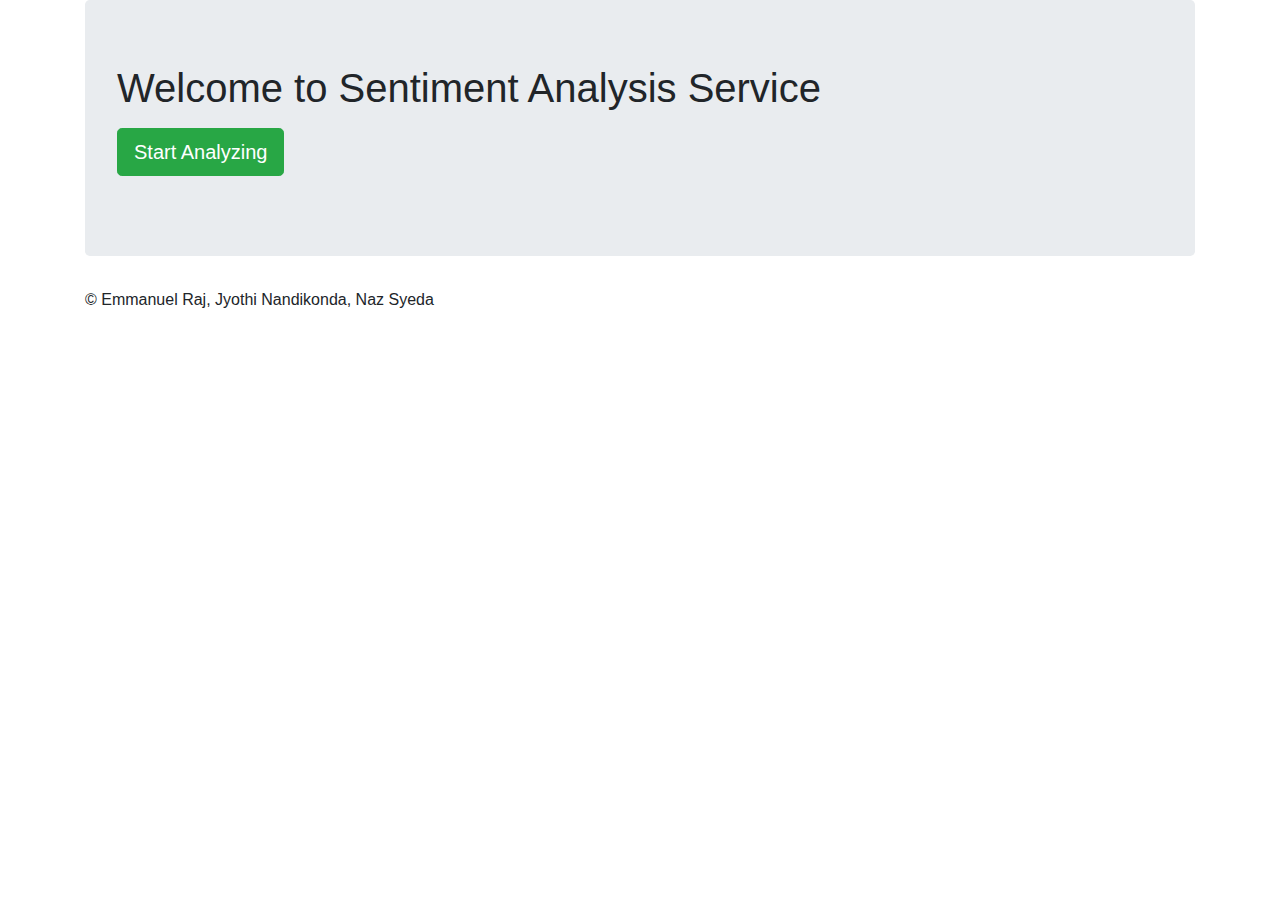
<file: templates/index.html>
<!DOCTYPE html>
<html lang="en">
 
<head>
    <title>Sentiment Analysis Service</title>
 
 
    <!-- Bootstrap CSS -->
    <link rel="stylesheet" href="https://stackpath.bootstrapcdn.com/bootstrap/4.3.1/css/bootstrap.min.css" integrity="sha384-ggOyR0iXCbMQv3Xipma34MD+dH/1fQ784/j6cY/iJTQUOhcWr7x9JvoRxT2MZw1T" crossorigin="anonymous">
 
 
</head>
 
<body>
 
    <div class="container">
        <div class="header">
            <nav>
                <ul class="nav nav-pills pull-right">
                    
                  
                </ul>
            </nav>
            
        </div>
 
        <div class="jumbotron">
            <h1>Welcome to Sentiment Analysis Service</h1>
            <p class="lead"></p>
            <p><a class="btn btn-lg btn-success" href="service" role="button">Start Analyzing</a>
            </p>
        </div>
 

 
        <footer class="footer">
            <p>&copy; Emmanuel Raj, Jyothi Nandikonda, Naz Syeda</p>
        </footer>
 
    </div>
</body>
 
</html>
</file>
